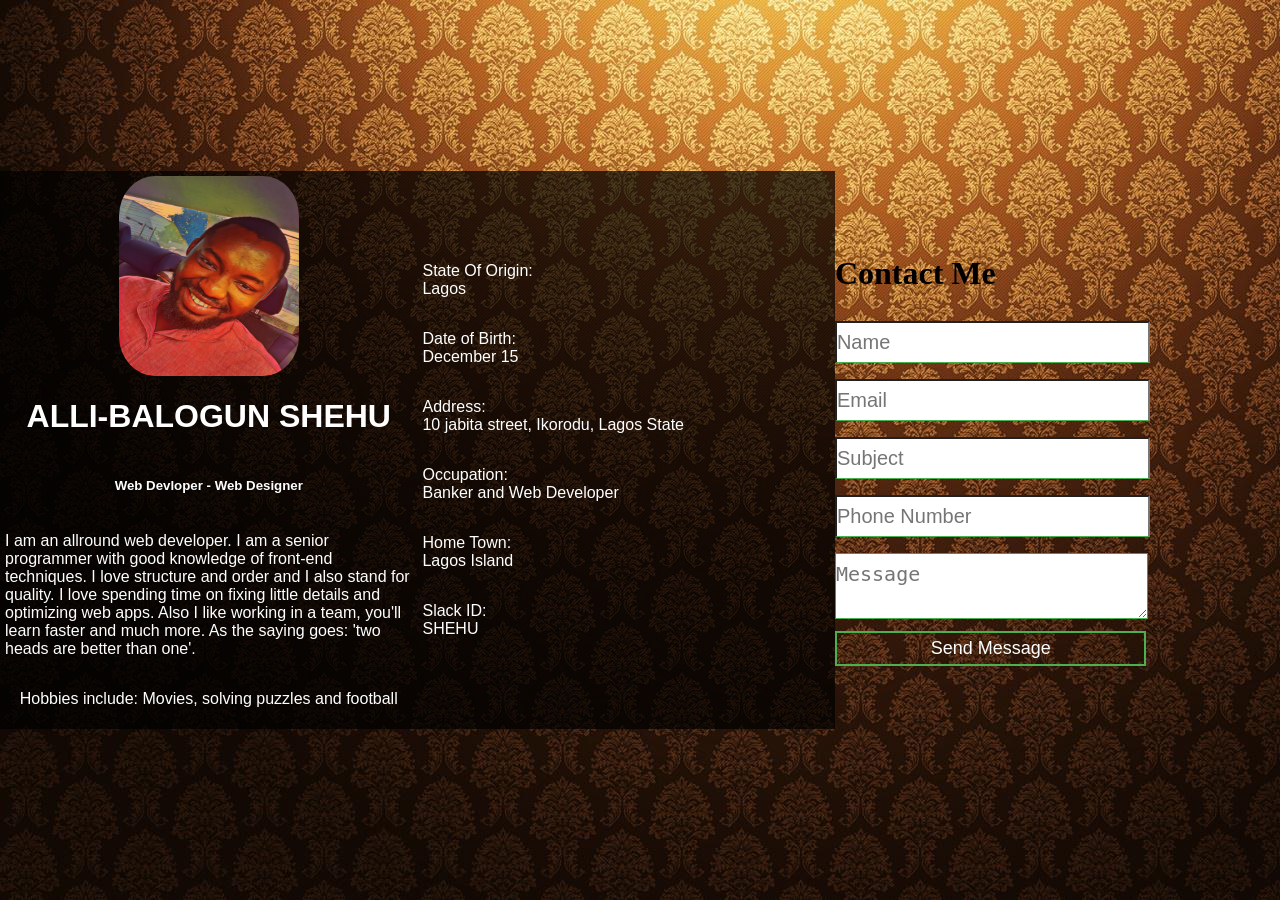
<file: index.html>
<!DOCTYPE html>
<html>
  <head>
    <title>Profile Page</title>
    <link rel="stylesheet" type="text/css" href="sstyle.css">
  </head>
<body>
  <div class="wrapper">
    
    <div class="left">

      <img src="img/me3.jpg" alt="" class="box-img">
      <h1>ALLI-BALOGUN SHEHU</h1>

      <h5>Web Devloper - Web Designer</h5>
      <p>I am an allround web developer. I am a senior programmer with good knowledge of front-end techniques. I love structure and order and I also stand for quality. I love spending time on fixing little details and optimizing web apps. Also I like working in a team, you'll learn faster and much more. As the saying goes: 'two heads are better than one'.</p>
      <p>Hobbies include: Movies, solving puzzles and football</p>

    </div>
    
    <div class="right">

       <p class="a"> State Of Origin: <br> Lagos</p>
  
        <p class="a"> Date of Birth: <br> December 15</p>

       <p class="a"> Address: <br> 10 jabita street, Ikorodu, Lagos State</p>

       <p class="a">Occupation: <br> Banker and Web Developer</p>


        <p class="a">Home Town: <br> Lagos Island</p>


        <p class="a">Slack ID: <br> SHEHU</p>
    </div>
    
    </div>
    <div>       
        <form method="POST" action="foo.html">            
            <h1>Contact Me</h1> 
                         
                <input class="textbox" type="text" placeholder="Name">
           
                <input class="textbox" type="text" placeholder="Email">

                <input class="textbox" type="text" placeholder="Subject"> <input class="textbox" type="text" placeholder="Phone Number">

                <textarea class="textbox" placeholder="Message" ></textarea>
            
            <input type="button" class="btn" value="Send Message">
        </form>
    </div>

   

  </body>
</html>
</file>
<file: sstyle.css>
html, body {
  display: flex;
  align-items: center;
  justify-content: center;
  height: 100%;
  margin: 0px;
  padding: 0px;
  margin: 0;
  padding: 0;
  background-repeat: no-repeat;

  background-size: contain;
  
  background: url(img/gold.jpg);
}

.box-img{
  border-radius: 20%;
  width: 180px;
  height: 200px;
}

.wrapper {
  background: rgba(0, 0, 0, 0.7);
  max-width: 70%;
  display: flex;
  flex-direction: row;
  color: white;
  /*height: 80%;*/
  font-family: 'Century Gothic',sans-serif;
}

.left, .right {
   
  margin: 5px;
  max-width: 200%;
  flex: 1;
  display: flex;
  flex-direction: column;
  justify-content: center;
}

.left {
  align-items: center;
  justify-content: center;
}

.profile-picture {
  border-radius: 30%;
}
.textbox{
  width: 70%;
 
  font-size: 20px;
  padding: 8px 0;
  margin: 8px 0;
  border-bottom: 1px solid #4caf50;
}
.textbox input{
  border: none;
  outline: none;
  background: none;
  color: white;
  font-size: 18px;
  width: 80%;
  float: left;
  margin: 0 10px;
}
.textbox textarea{
  border: none;
  outline: none;
  background: none;
  color: white;
  font-size: 18px;
  width: 80%;
  float: left;
  margin: 0 10px;
}
.btn{
  width: 70%;
  background: none;
  border: 2px solid #4caf50;
  color: white;
  padding: 5px;
  font-size: 18px;
  cursor: pointer;
  }
</file>
